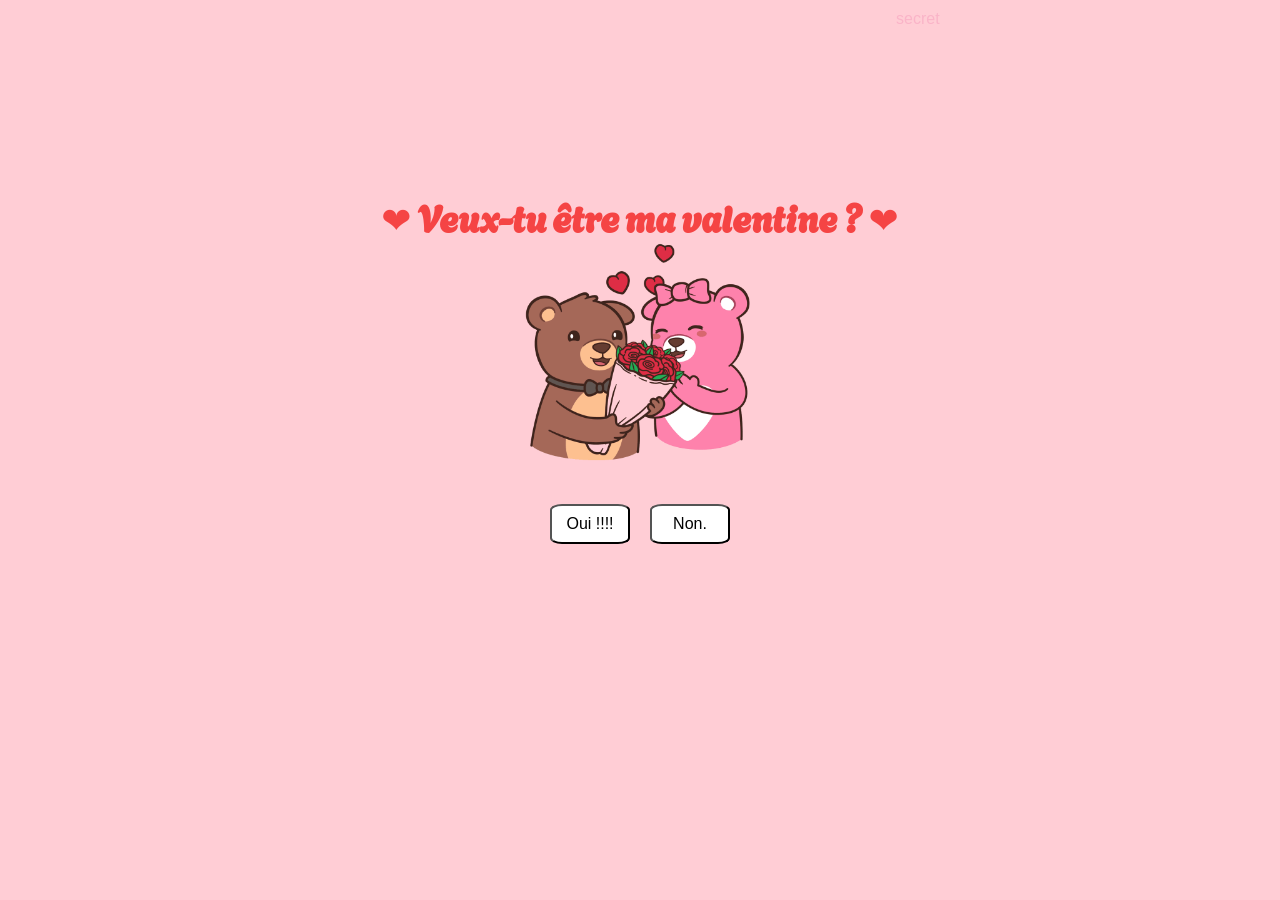
<file: index.html>
<!DOCTYPE html>
<html lang="fr">
<head>
    <meta charset="UTF-8">
    <meta name="viewport" content="width=device-width, initial-scale=1.0">
    <title>Veux-tu être ma valentine ?</title>
    <link rel="stylesheet" href="styles.css">
    <style>
    @import url('https://fonts.googleapis.com/css2?family=Agbalumo&display=swap');
    </style>
    <link rel="icon" href="/img/72-001@67547AB8.png" type="image/png">
</head>
<body>

    <div id="container">
            <h1 id="h">❤️ Veux-tu être ma valentine ? ❤️</h1>
            <img src="/img/main.gif" alt="GIF mignons ours en peluche" id="gif">
                <div id="buttons">
                <button id="oui" onclick="window.location.href='oui.html'">Oui !!!!</button>
                <button id="no">Non.</button>
                <a href="easter-egg-password.html" id="easter-egg-link">secret</a>
            </div>        
    </div>
        <script src="script.js"></script>
</body>
</html>
</file>
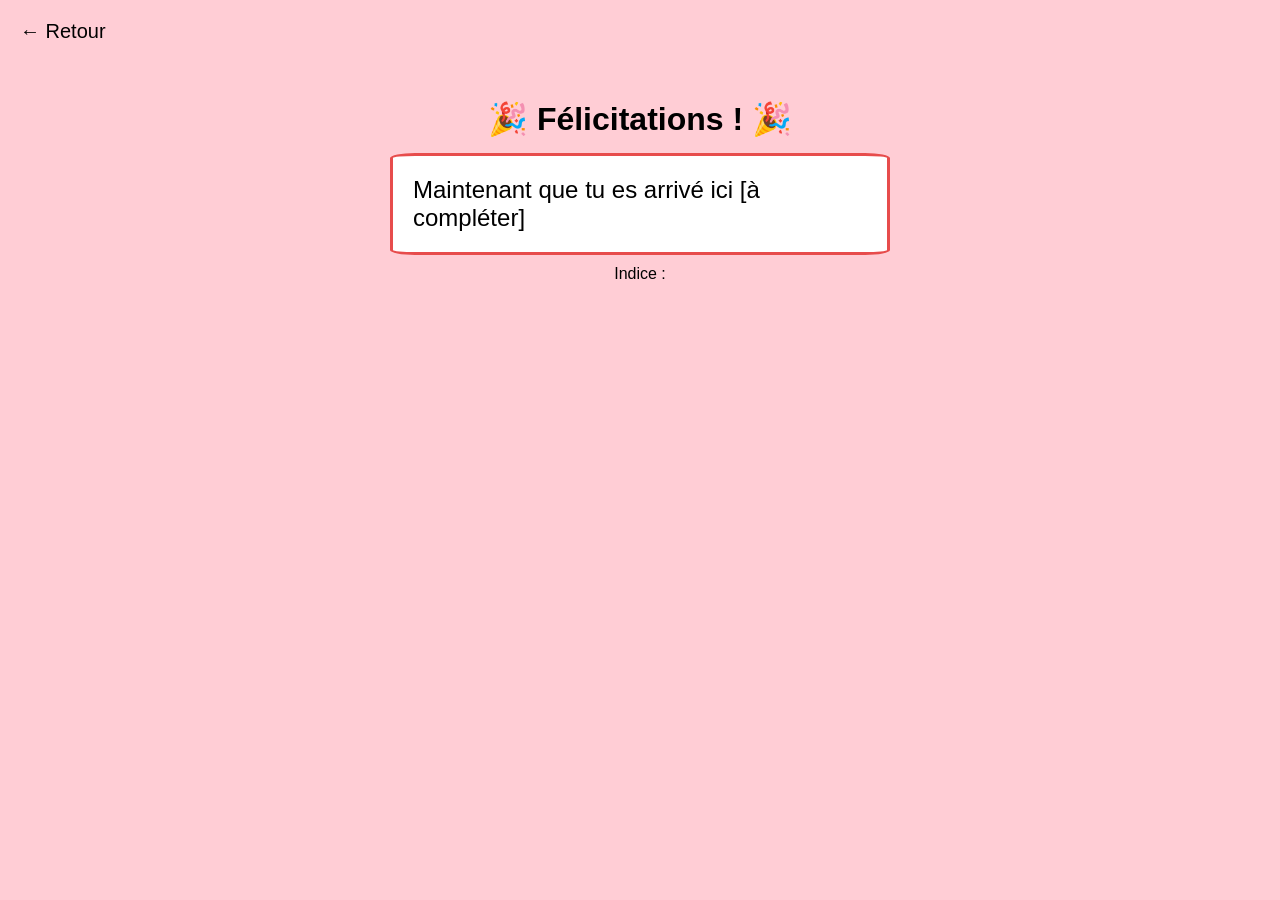
<file: easter-egg-page.html>
<!DOCTYPE html>
<html lang="fr">
<head>
    <meta charset="UTF-8">
    <meta name="viewport" content="width=device-width, initial-scale=1.0">
    <title>Page Secrète</title>
    <link rel="stylesheet" href="styles.css">
    <link rel="icon" href="72-001@67547AB8.png" type="image/png">
</head>
<body id="easter-egg-page">
    <a href="easter-egg-password.html" id="back-easter">← Retour</a>
    <div id="mess">
    <h1 id="felicitations">🎉 Félicitations ! 🎉</h1>
    <p id="message">Maintenant que tu es arrivé ici [à compléter]</p>
    <p id="indice">Indice : </p>
    </div>
</body>
</html>
</file>
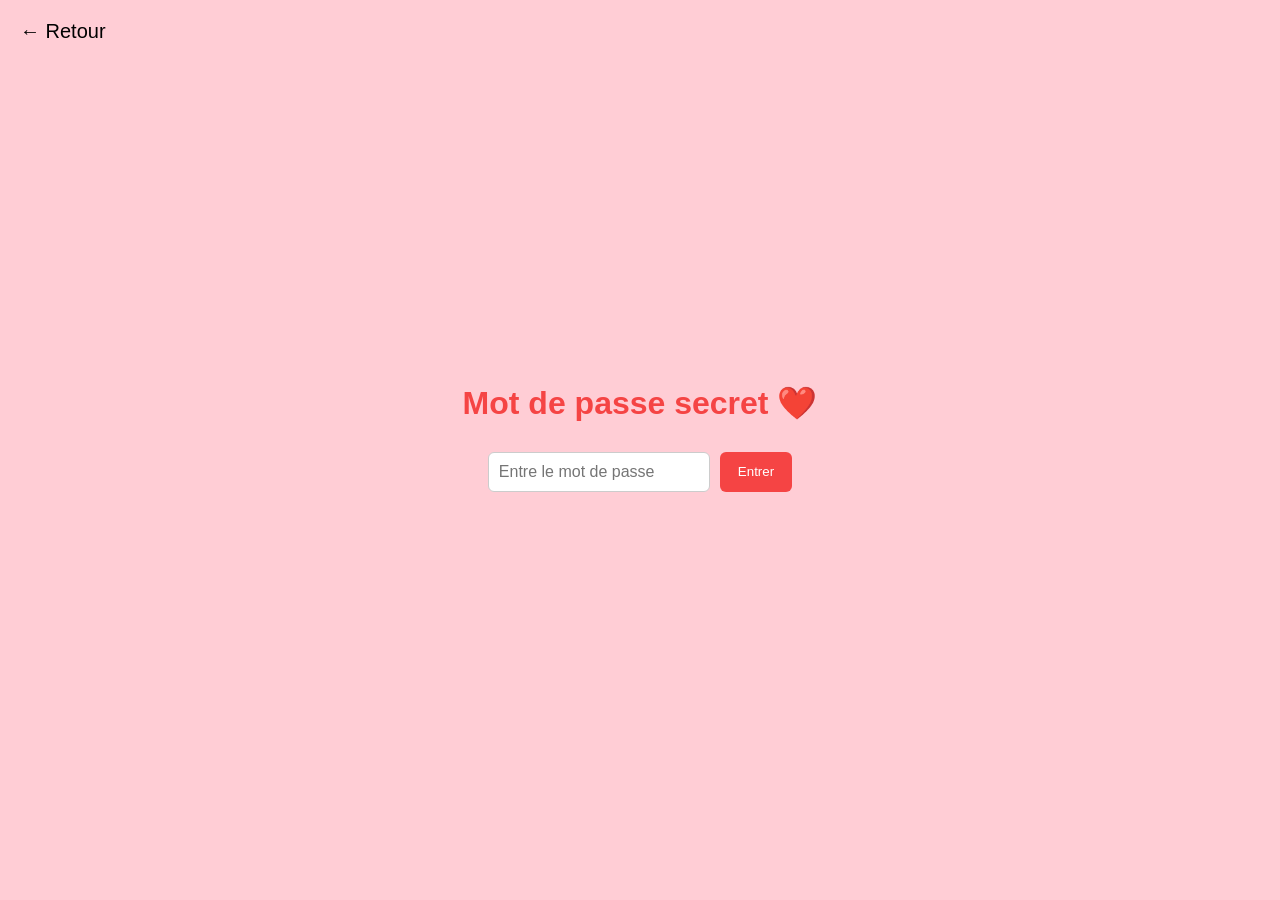
<file: easter-egg-password.html>
<!DOCTYPE html>
<html lang="fr">
<head>
    <meta charset="UTF-8">
    <meta name="viewport" content="width=device-width, initial-scale=1.0">
    <title>Secret</title>
    <link rel="stylesheet" href="styles.css">
    <link rel="icon" href="/img/72-001@67547AB8.png" type="image/png">
</head>

<body class="secret-body">
    <a href="index.html" id="back-easter">← Retour</a>
    <h1 class="secret-title">Mot de passe secret ❤️</h1>

    <div class="secret-box">
        <input 
            type="password" 
            id="secret-input" 
            placeholder="Entre le mot de passe"
        >
        <button id="secret-btn">Entrer</button>
    </div>

    <p id="secret-result"></p>

    <script src="script.js"></script>
</body>
</html>
</file>
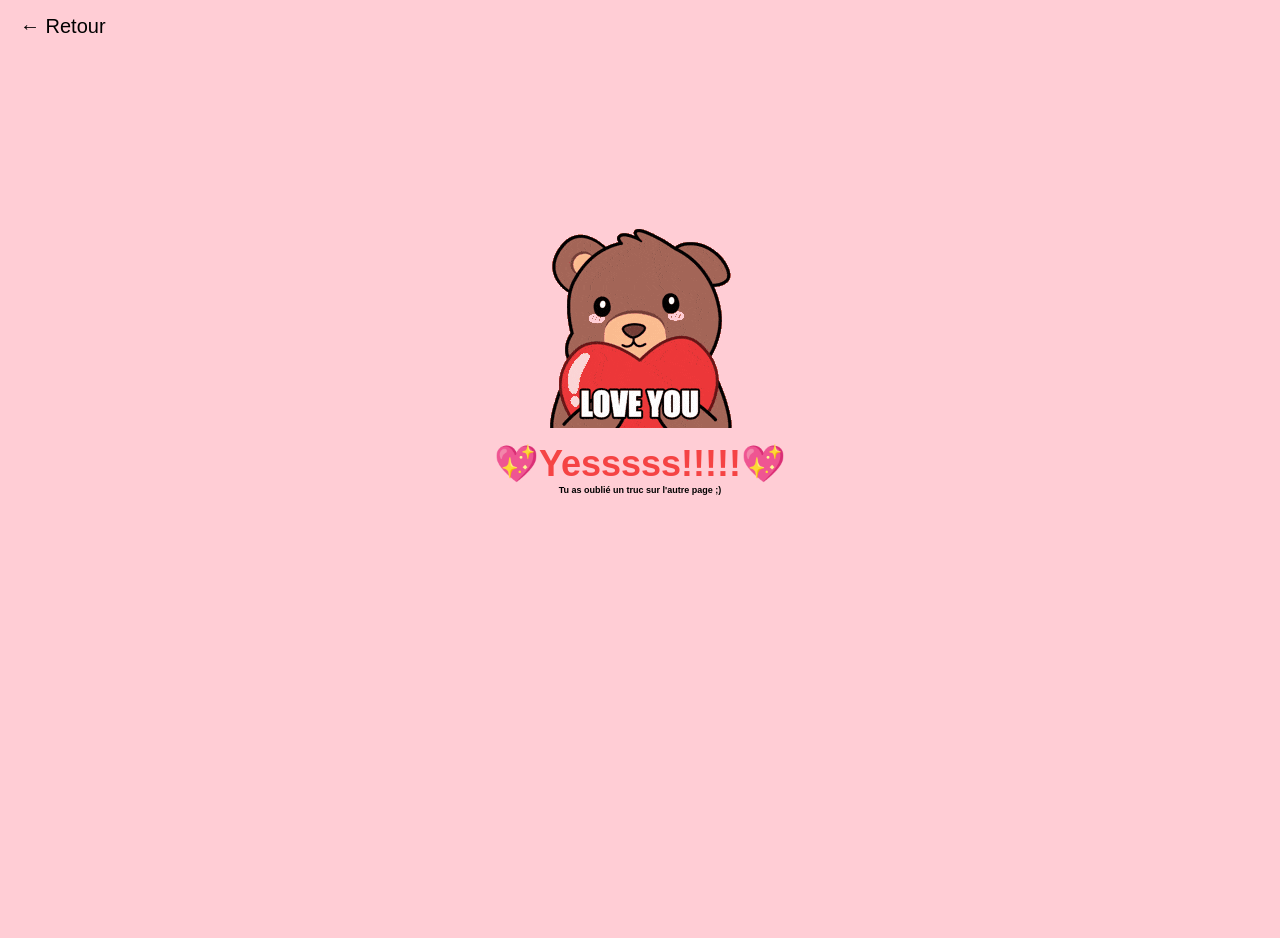
<file: oui.html>
<!DOCTYPE html>
<html lang="fr">
<head>
    <meta charset="UTF-8">
    <meta name="viewport" content="width=device-width, initial-scale=1.0">
    <link rel="stylesheet" href="styles.css">
    <title>Ouiiiii!!!!!</title>
    <link rel="icon" href="/img/72-001@67547AB8.png" type="image/png">
</head>
<body>

    <a href="index.html" id="back">← Retour</a>
    <div id="container2">
        <img src="/img/oui.gif" alt="GIF de remerciement">
        <h1 id="y">💖Yesssss!!!!!💖</h1>
        <h3 id="easter-egg">Tu as oublié un truc sur l'autre page ;)</h3>

    </div>
            <script src="script.js"></script>
</body>
</html>
</file>
<file: styles.css>
* {
    margin: 0;         
    padding: 0;        
    box-sizing: border-box; 
    font-family: Arial, sans-serif; 
}

.agbalumo-regular {
  font-family: "Agbalumo", system-ui;
  font-weight: 400;
  font-style: normal;
}


body {
    background-color: rgb(255, 205, 213);
    overflow: hidden;
}

#container {
    display: flex;
    flex-direction: column; 
    justify-content: flex-start; 
    align-items: center; 
    height: 100vh; 
    padding-top: 190px; 
    position: relative; 
}


#buttons {
    display:flex;
    justify-content: space-between;
    padding-top: 30px;
    gap: 20px;
}

#buttons button {
    width: 80px;
    height: 40px;
    background-color:white; 
    color: black;
    border-radius: 15%;
    font-size: 16px;        
    cursor:pointer;        
    transition: all 0.2s;   
}

#buttons button:hover {
    background-color: rgb(255, 100, 100);
    transform: scale(1.1);  
}

#h {
    color: rgb(245, 68, 68);
    font-family: 'Agbalumo', system-ui;
    font-size: 36px;
}

#gif{
    width: 250px;   
    height: auto;   
    clip-path: inset(0px 0px 10px 0px); 
}

#y{
    color: rgb(245, 68, 68);
}

#container2 {
    display: flex;
    flex-direction: column; 
    justify-content: flex-start; 
    align-items: center; 
    height: 100vh; 
    padding-top: 190px;
}

#y {
    padding-top: 15px;
    font-size: 36px;
}

#back {
    text-decoration: none;
    color: black;
    font-size: 20px;
    margin-left: 20px; 
    margin-top: 15px;   
    display: inline-block; 
}

#easter-egg {
    font-size: 9px;
}

#easter-egg-link {
    position: absolute; 
    top: 10px;          
    left: 70%;        
    color: rgb(250, 180, 200);
    text-decoration: none;
    cursor: pointer;
}

.secret-body {
    background-color: rgb(255, 205, 213);
    height: 100vh;
    display: flex;
    flex-direction: column;
    justify-content: center;
    align-items: center;
    font-family: Arial, sans-serif;
    text-align: center;
}

.secret-title {
    color: rgb(245, 68, 68);
    margin-bottom: 30px;
}

.secret-box {
    display: flex;
    gap: 10px;
}

#secret-input {
    padding: 10px;
    font-size: 16px;
    border-radius: 6px;
    border: 1px solid #ccc;
}

#secret-btn {
    padding: 10px 18px;
    border: none;
    border-radius: 6px;
    background-color: rgb(245, 68, 68);
    color: white;
    cursor: pointer;
}

#secret-btn:hover {
    transform: scale(1.05);
}

#secret-result {
    margin-top: 25px;
    font-size: 22px;
}

#back-easter {
    position: absolute;
    top: 20px;        
    left: 20px;       
    text-decoration: none;
    color: black;
    font-size: 20px;
}

#easter-egg-page{
    background-color: rgb(255, 205, 213);
    height: 100vh;
}

#felicitations {
    padding-bottom: 15px;
}



#mess {
    display: flex;
    flex-direction: column;
    align-items: center;
    padding-top: 100px;
}

#message {
    padding-top: 20px;
    padding-left: 20px;
    padding-right: 20px;
    padding-bottom: 20px;
    width: 500px;
    font-size: 24px;
    background-color: white;

    border: 3px solid rgb(231, 76, 76);
    border-radius: 5%;
}

#indice {
    padding-top: 10px;
}

#no {
    transition: all 0.15s ease;
    cursor: pointer;
    user-select: none;
}

#no:focus {
    outline: none;
}

.heart {
    position: fixed;
    font-size: 20px;
    animation: fall linear infinite;
    pointer-events: none;
    z-index: 1;
    top: -100px; /* Commence en haut de la page */
}

@keyframes fall {
    0% {
        transform: translateY(0) rotate(0deg);
        opacity: 1;
    }
    100% {
        transform: translateY(calc(100vh + 100px)) rotate(360deg);
        opacity: 0.3;
    }
}
</file>
